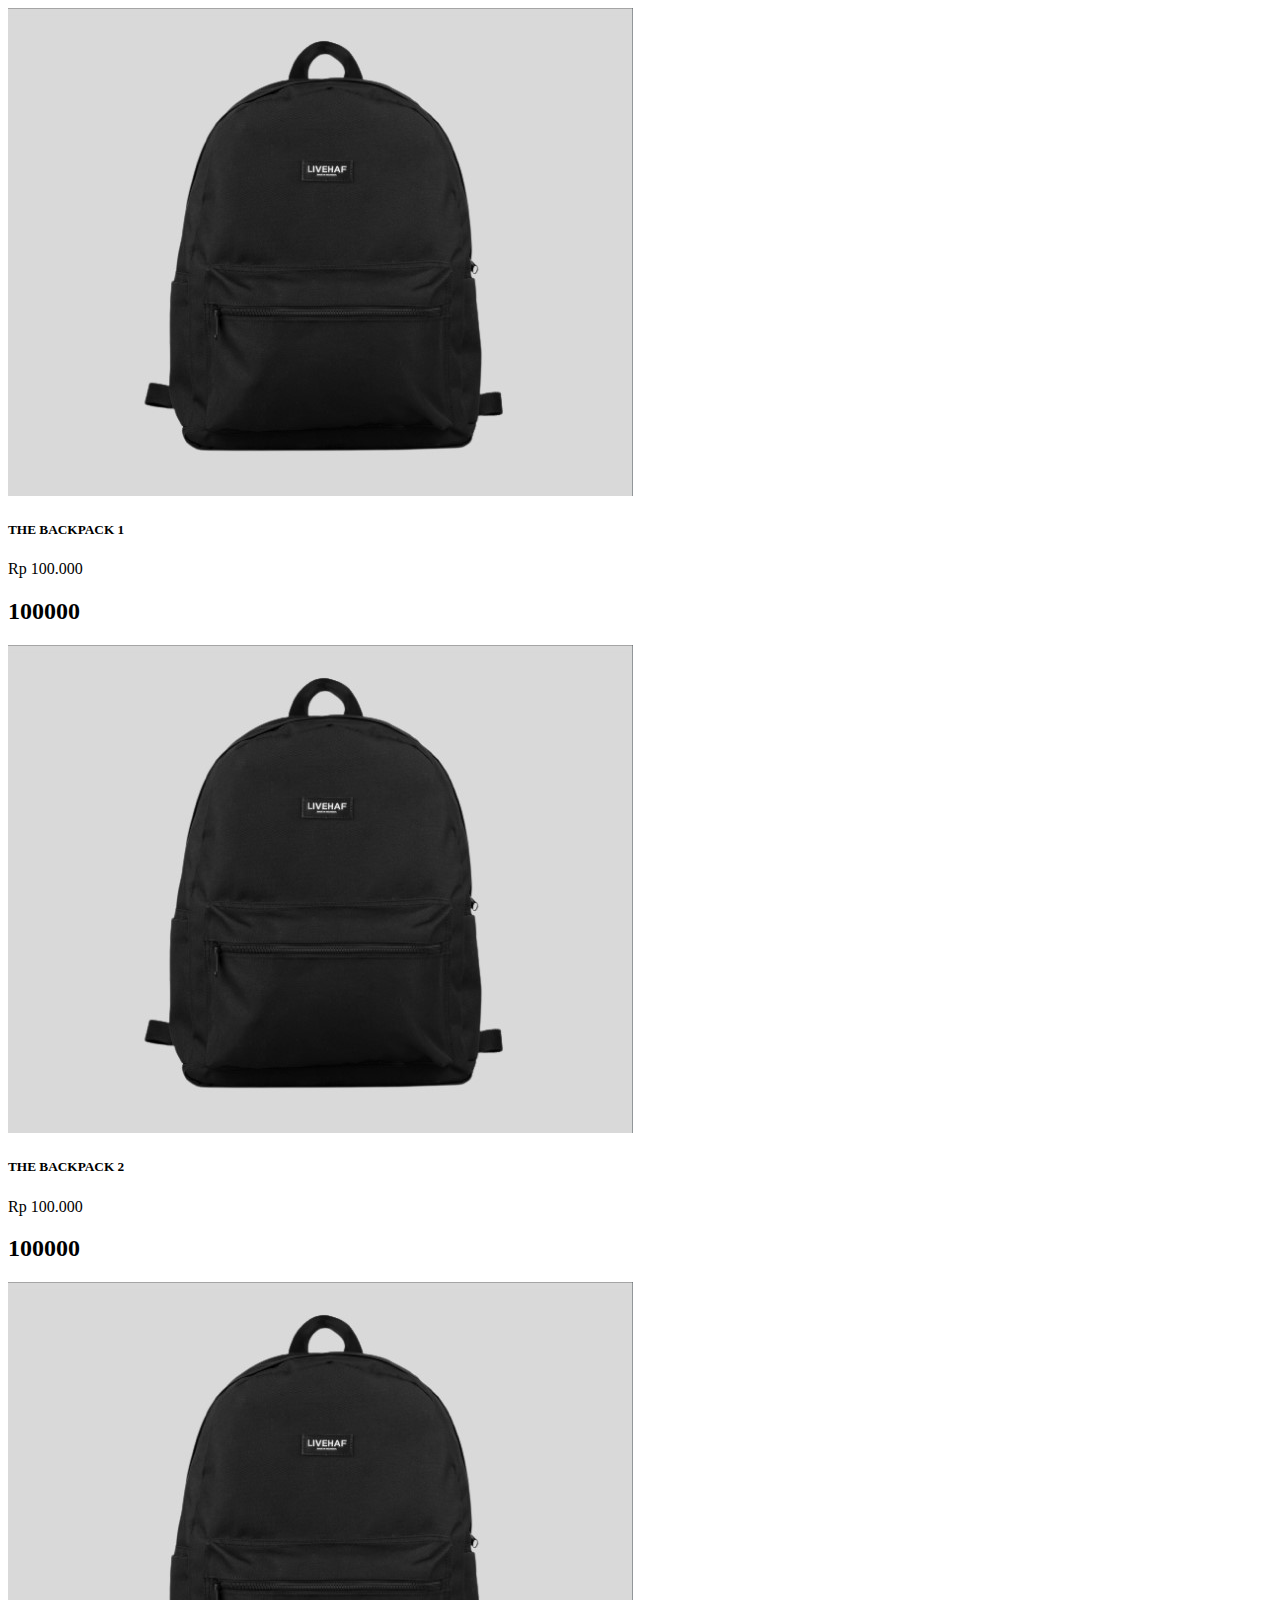
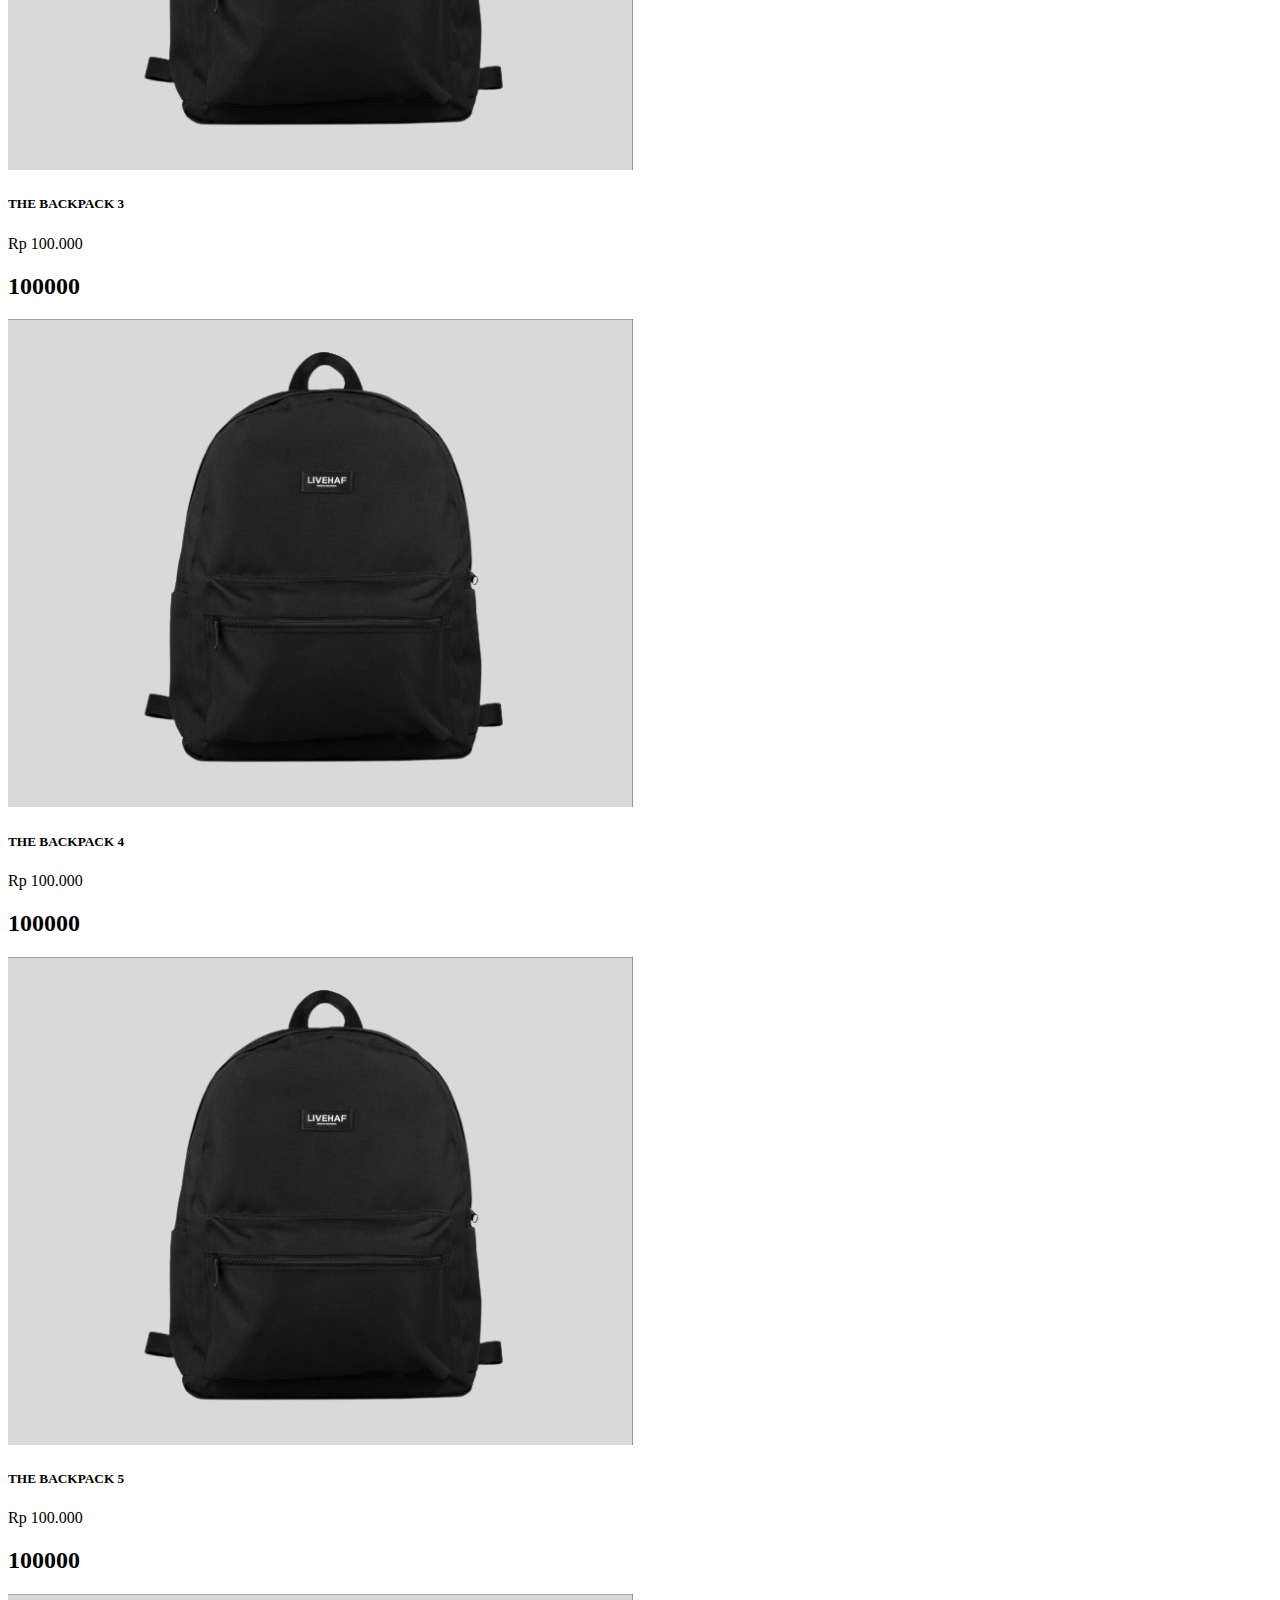
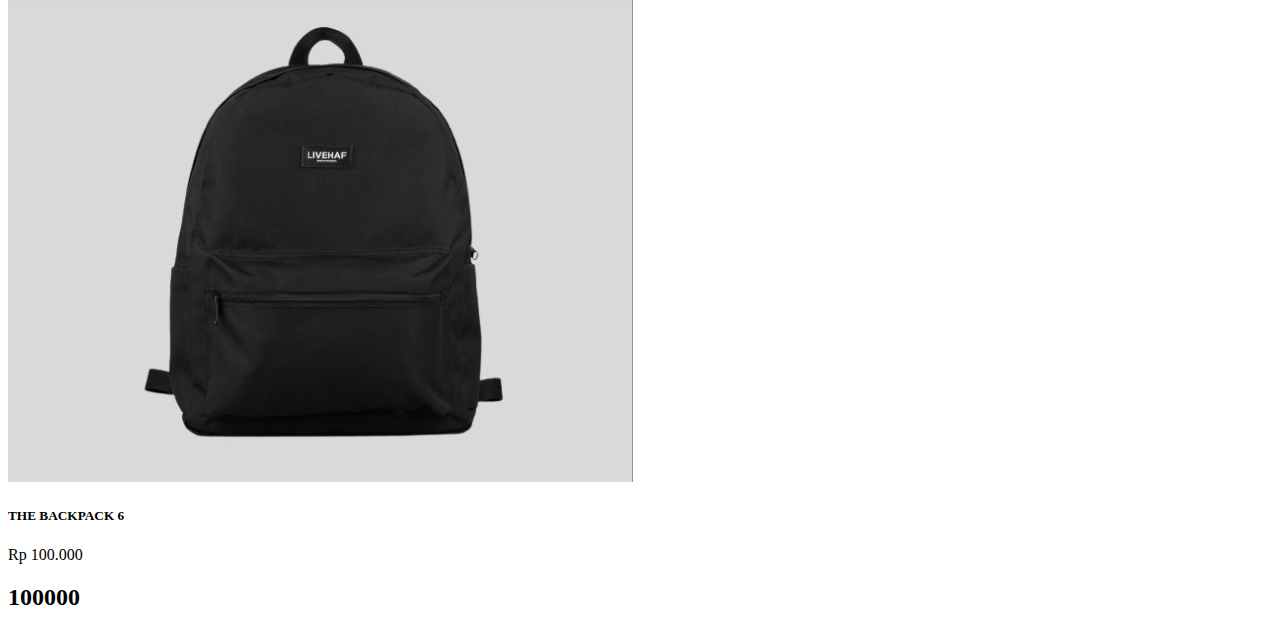
<file: catalog.html>
<!DOCTYPE html>
<html lang="en">

<head>
    <meta charset="UTF-8">
    <meta http-equiv="X-UA-Compatible" content="IE=edge">
    <meta name="viewport" content="width=device-width, initial-scale=1.0">
    <title>Document</title>
    <!-- Bootstrap CSS -->
    <link href="https://cdn.jsdelivr.net/npm/bootstrap@5.0.2/dist/css/bootstrap.min.css" rel="stylesheet"
        integrity="sha384-EVSTQN3/azprG1Anm3QDgpJLIm9Nao0Yz1ztcQTwFspd3yD65VohhpuuCOmLASjC" crossorigin="anonymous">
    <!-- Bootstrap JS -->
    <script src="https://cdn.jsdelivr.net/npm/bootstrap@5.0.2/dist/js/bootstrap.bundle.min.js"
        integrity="sha384-MrcW6ZMFYlzcLA8Nl+NtUVF0sA7MsXsP1UyJoMp4YLEuNSfAP+JcXn/tWtIaxVXM"
        crossorigin="anonymous"></script>
    <!-- JQuery -->
    <script src="https://cdnjs.cloudflare.com/ajax/libs/jquery/3.6.1/jquery.min.js"
        integrity="sha512-aVKKRRi/Q/YV+4mjoKBsE4x3H+BkegoM/em46NNlCqNTmUYADjBbeNefNxYV7giUp0VxICtqdrbqU7iVaeZNXA=="
        crossorigin="anonymous" referrerpolicy="no-referrer"></script>
    <style>
        
       
    </style>
</head>
<body>
    <div class="container mt-5">
        <div class="row row-cols-4 g-4" id="katalog">
            <div class="col-4">
                <div class="card h-100 mb-3" id="produk">
                    <img src="assets/tas.jpg" class="card-img-top mx-auto d-block" alt="...">
                    <div class="card-body">
                        <h5 class="card-title" id="nama">THE BACKPACK 1</h5>
                        <p class="card-text">Rp 100.000</p>
                        <h2 class="price-hidden d-none" id="harga">100000</h2>
                    </div>
                </div>
            </div>

            <div class="col-4">
                <div class="card h-100 mb-3" id="produk">
                    <img src="assets/tas.jpg" class="card-img-top mx-auto d-block" alt="...">
                    <div class="card-body">
                        <h5 class="card-title" id="nama">THE BACKPACK 2</h5>
                        <p class="card-text">Rp 100.000</p>
                        <h2 class="price-hidden d-none" id="harga">100000</h2>
                    </div>
                </div>
            </div>

            <div class="col-4">
                <div class="card h-100 mb-3" id="produk">
                    <img src="assets/tas.jpg" class="card-img-top mx-auto d-block" alt="...">
                    <div class="card-body">
                        <h5 class="card-title" id="nama">THE BACKPACK 3</h5>
                        <p class="card-text">Rp 100.000</p>
                        <h2 class="price-hidden d-none" id="harga">100000</h2>
                    </div>
                </div>
            </div>

            <div class="col-4">
                <div class="card h-100 mb-3" id="produk">
                    <img src="assets/tas.jpg" class="card-img-top mx-auto d-block" alt="...">
                    <div class="card-body">
                        <h5 class="card-title" id="nama">THE BACKPACK 4</h5>
                        <p class="card-text">Rp 100.000</p>
                        <h2 class="price-hidden d-none" id="harga">100000</h2>
                    </div>
                </div>
            </div>

            <div class="col-4">
                <div class="card h-100 mb-3" id="produk">
                    <img src="assets/tas.jpg" class="card-img-top mx-auto d-block" alt="...">
                    <div class="card-body">
                        <h5 class="card-title" id="nama">THE BACKPACK 5</h5>
                        <p class="card-text">Rp 100.000</p>
                        <h2 class="price-hidden d-none" id="harga">100000</h2>
                    </div>
                </div>
            </div>

            <div class="col-4">
                <div class="card h-100 mb-3" id="produk">
                    <img src="assets/tas.jpg" class="card-img-top mx-auto d-block" alt="...">
                    <div class="card-body">
                        <h5 class="card-title" id="nama">THE BACKPACK 6</h5>
                        <p class="card-text">Rp 100.000</p>
                        <h2 class="price-hidden d-none" id="harga">100000</h2>
                    </div>
                </div>
            </div>
        </div>
    </div>


    <script>
        $(document).ready(function(){
            $('#submit').on('click', function(){
                event.preventDefault();
                var name = $('#name').val();
                var email = $('#email').val();
                var msg = $('#msg').val();
    
                if(name != '' && email != '' && msg != ''){
                    $.ajax({
                        url: "api/insertContactUs.php",
                        type: "POST",
                        data: {
                            name: name,
                            email: email,
                            msg: msg
                        },
                        success: function(result){
                            Swal.fire({
                                icon: 'success',
                                title: 'Success',
                                text: 'Message Berhasil Terkirim'
                            })
                            var form = document.getElementById('form-contact');
                            form.reset();
                        }
                    })
                }else{
                    Swal.fire({
                        icon: 'error',
                        title: 'Gagal',
                        text: 'Mohon isi kelengkapan data',
                    })
                }
            })
        })
    </script>
</body>

</html>
</file>
